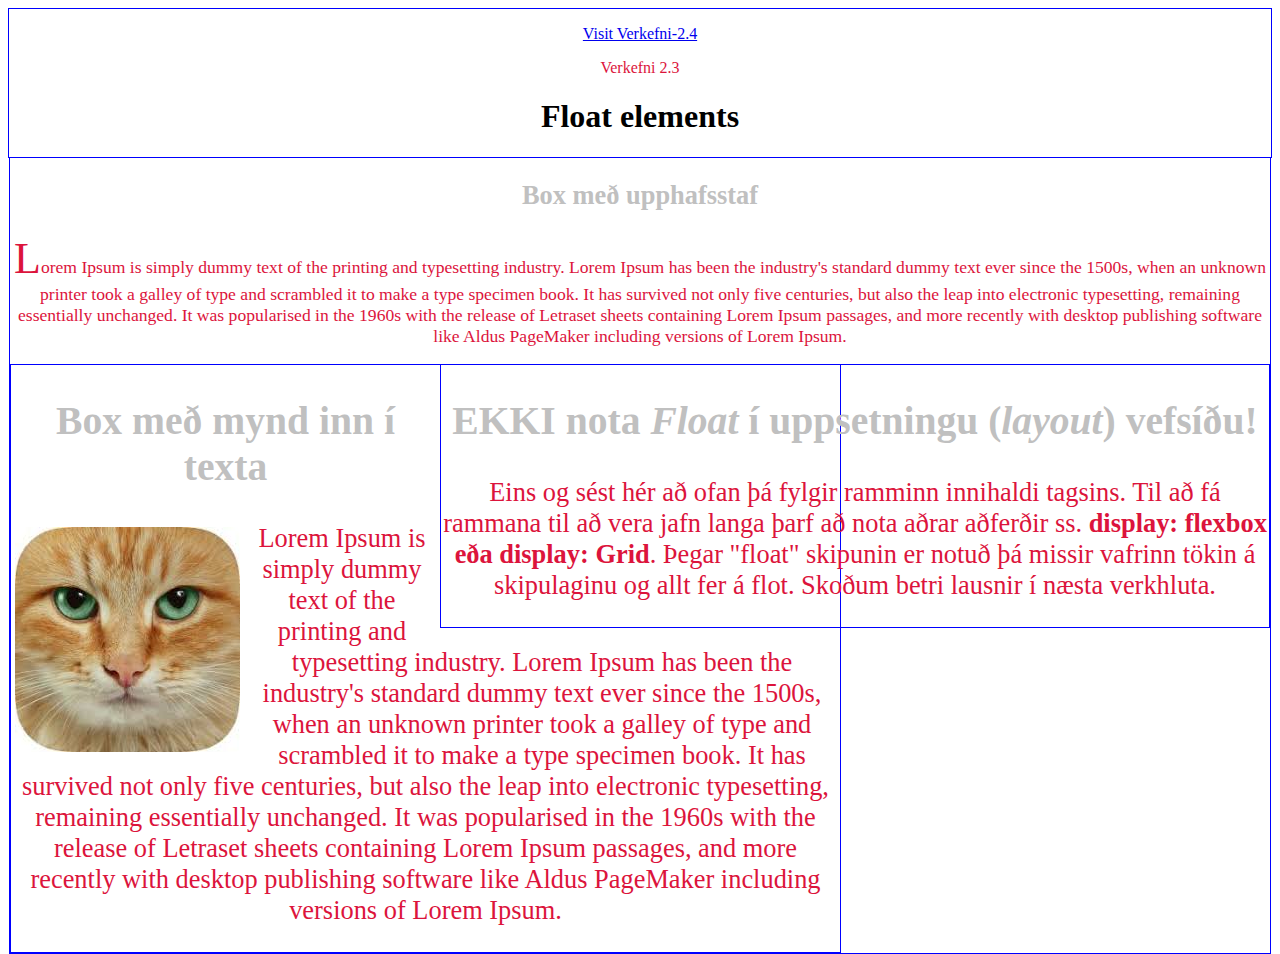
<file: verkefni-2/index.html>
<!DOCTYPE html>
<html lang="en">
  <head>
    <meta charset="utf-8">
    <title>Verkefni 2.3 float</title>
        <link rel="stylesheet" href="stilsidan.css">
        <p><a href="1.index.html">Visit Verkefni-2.4</a></p>
  </head>
  <body>
    <header>
      <p>Verkefni 2.3</p>
      <h1>Float elements</h1>
    </header>
    
    <div class="groupone">
        <section class="bob">
            <h2>Box með upphafsstaf</h2>
            <p><span class="bigL">L</span>orem Ipsum is simply dummy text of the printing and typesetting industry. Lorem Ipsum has been the industry's standard dummy text ever since the 1500s, when an unknown printer took a galley of type and scrambled it to make a type specimen book. It has survived not only five centuries, but also the leap into electronic typesetting, remaining essentially unchanged. It was popularised in the 1960s with the release of Letraset sheets containing Lorem Ipsum passages, and more recently with desktop publishing software like Aldus PageMaker including versions of Lorem Ipsum.</p>
        </section>
        <div class="group">
        <section>
            <h2 class="athugid">EKKI nota <em>Float</em> í uppsetningu (<em>layout</em>) vefsíðu!</h2>
            <p>Eins og sést hér að ofan þá fylgir ramminn innihaldi tagsins. Til að fá rammana til að vera jafn langa þarf að nota aðrar aðferðir ss.<strong> display: flexbox eða display: Grid</strong>. Þegar "float" skipunin er notuð þá missir vafrinn tökin á skipulaginu og allt fer á flot. Skoðum betri lausnir í næsta verkhluta. </p>
        </section>
    </div>
        <section class="box">
            <h2>Box með mynd inn í texta</h2>
            <p><span class="imgR"><img src="cat.jpg"></span>Lorem Ipsum is simply dummy text of the printing and typesetting industry. Lorem Ipsum has been the industry's standard dummy text ever since the 1500s, when an unknown printer took a galley of type and scrambled it to make a type specimen book. It has survived not only five centuries, but also the leap into electronic typesetting, remaining essentially unchanged. It was popularised in the 1960s with the release of Letraset sheets containing Lorem Ipsum passages, and more recently with desktop publishing software like Aldus PageMaker including versions of Lorem Ipsum.</p>
        </section>
    </div>
    
  </body>
</html>
</file>
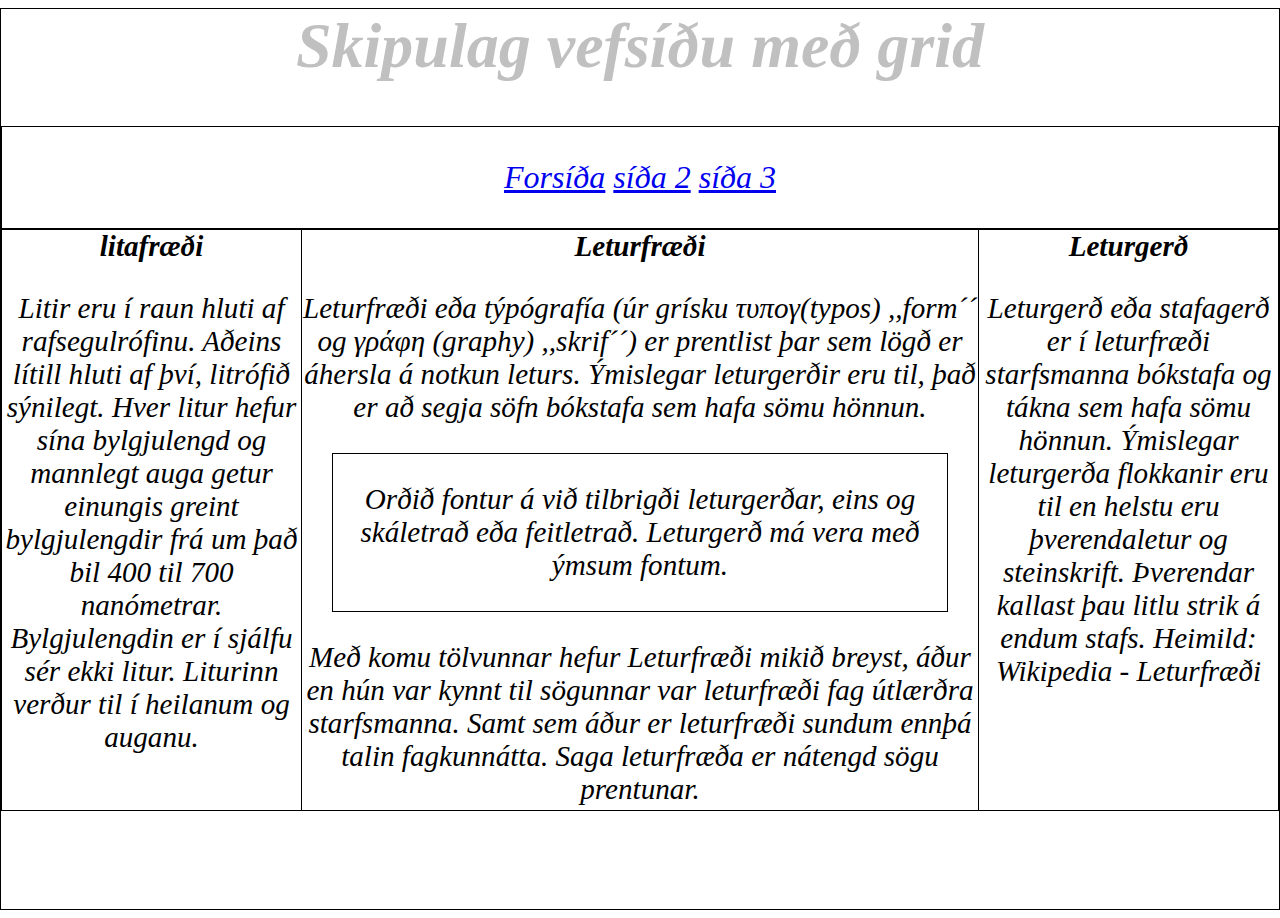
<file: verkefni-3/index.html>
<html>
<head>
<title>Forsíða</title>
<link rel="stylesheet" href="op.css">
</head>
<body>
<div class = a>
<strong><h1>Skipulag vefsíðu með grid</h1></strong>
</div>
<div class = a6>
<p><a href="verkefni3.html">Forsíða</a> <a href="verkefni3.2.html">síða 2</a> <a href="verkefni3.3.html">síða 3</a></p>
</div>
<div class = a1>
   <strong>litafræði</strong>
<p>Litir eru í raun hluti af
   rafsegulrófinu.    Aðeins
   lítill hluti af því, litrófið 
   sýnilegt. Hver litur hefur
   sína bylgjulengd og mannlegt
   auga getur einungis greint bylgjulengdir
   frá um það bil 400 til 700 nanómetrar.
   Bylgjulengdin er í sjálfu sér ekki litur.
   Liturinn verður til í heilanum og auganu.
</p>
</div>
<div class = a4>
   <strong>Leturgerð</strong>
   <p>Leturgerð eða stafagerð er í leturfræði starfsmanna bókstafa og tákna sem hafa sömu hönnun.
      Ýmislegar leturgerða flokkanir eru til en helstu eru  þverendaletur og steinskrift.
      Þverendar kallast þau  litlu strik á endum stafs.
      Heimild: Wikipedia - Leturfræði
   </p>
</div>
<div class = a2>
   <strong>Leturfræði</strong>
<p>Leturfræði eða týpógrafía (úr grísku τυπογ(typos) ,,form´´ og γράφη (graphy)
 ,,skrif´´) er prentlist þar sem lögð er áhersla á notkun leturs. Ýmislegar
leturgerðir eru til, það er að segja söfn bókstafa sem hafa sömu hönnun.</p>
<div class = a3>
   <p>Orðið fontur á við tilbrigði leturgerðar, eins og skáletrað
eða feitletrað. Leturgerð má vera með ýmsum fontum.
   </p>
</div>
   <p>Með komu tölvunnar hefur Leturfræði mikið breyst, áður en hún var kynnt til
      sögunnar var leturfræði fag útlærðra starfsmanna. Samt sem áður er leturfræði
      sundum ennþá talin fagkunnátta. Saga leturfræða er nátengd sögu prentunar.
   </p>
</div>
</file>
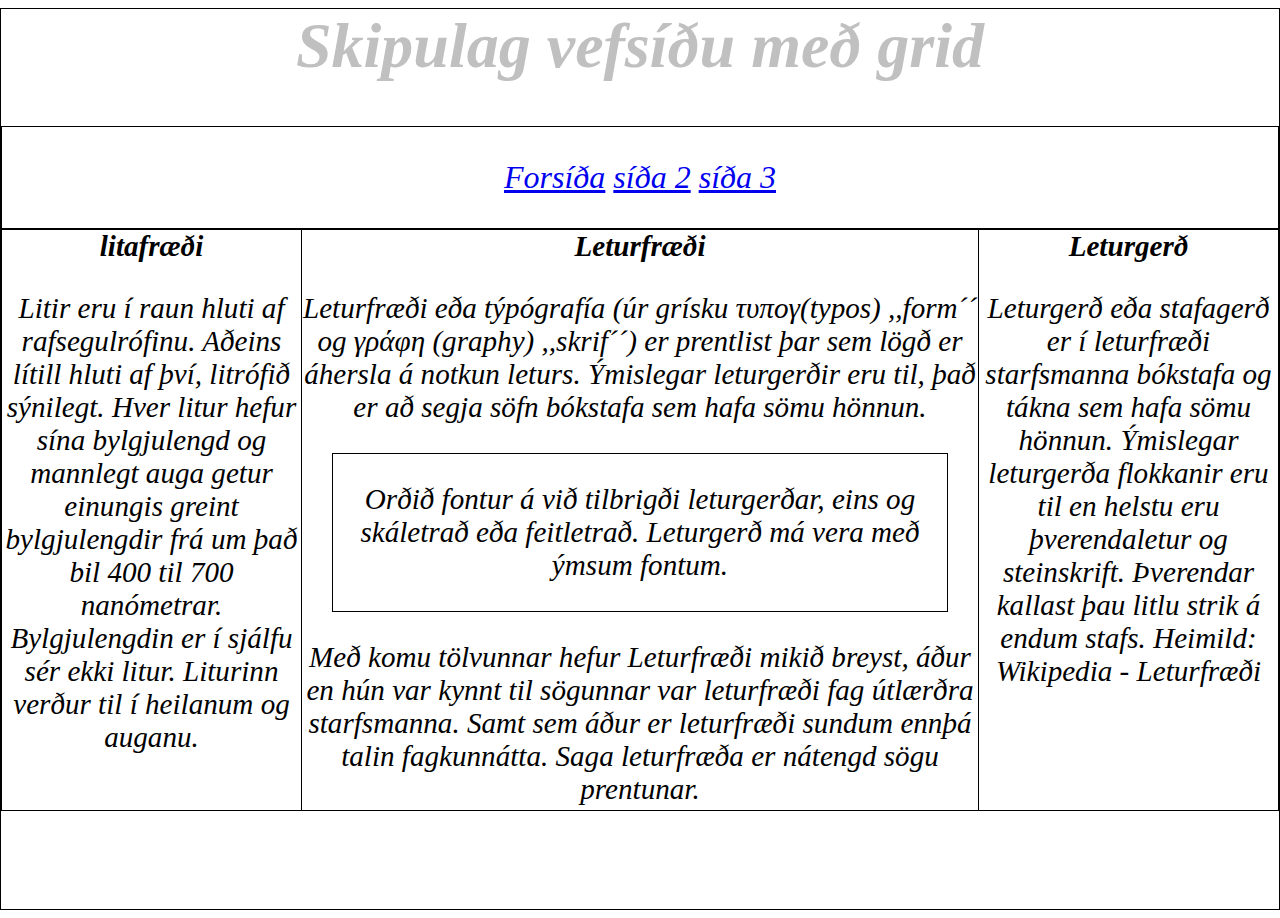
<file: verkefni_3/index.html>
<html>
<head>
<title>Forsíða</title>
<link rel="stylesheet" href="op.css">
</head>
<body>
<div class = a>
<strong><h1>Skipulag vefsíðu með grid</h1></strong>
</div>
<div class = a6>
<p><a href="index.html">Forsíða</a> <a href="verkefni3.2.html">síða 2</a> <a href="verkefni3.3.html">síða 3</a></p>
</div>
<div class = a1>
   <strong>litafræði</strong>
<p>Litir eru í raun hluti af
   rafsegulrófinu.    Aðeins
   lítill hluti af því, litrófið 
   sýnilegt. Hver litur hefur
   sína bylgjulengd og mannlegt
   auga getur einungis greint bylgjulengdir
   frá um það bil 400 til 700 nanómetrar.
   Bylgjulengdin er í sjálfu sér ekki litur.
   Liturinn verður til í heilanum og auganu.
</p>
</div>
<div class = a4>
   <strong>Leturgerð</strong>
   <p>Leturgerð eða stafagerð er í leturfræði starfsmanna bókstafa og tákna sem hafa sömu hönnun.
      Ýmislegar leturgerða flokkanir eru til en helstu eru  þverendaletur og steinskrift.
      Þverendar kallast þau  litlu strik á endum stafs.
      Heimild: Wikipedia - Leturfræði
   </p>
</div>
<div class = a2>
   <strong>Leturfræði</strong>
<p>Leturfræði eða týpógrafía (úr grísku τυπογ(typos) ,,form´´ og γράφη (graphy)
 ,,skrif´´) er prentlist þar sem lögð er áhersla á notkun leturs. Ýmislegar
leturgerðir eru til, það er að segja söfn bókstafa sem hafa sömu hönnun.</p>
<div class = a3>
   <p>Orðið fontur á við tilbrigði leturgerðar, eins og skáletrað
eða feitletrað. Leturgerð má vera með ýmsum fontum.
   </p>
</div>
   <p>Með komu tölvunnar hefur Leturfræði mikið breyst, áður en hún var kynnt til
      sögunnar var leturfræði fag útlærðra starfsmanna. Samt sem áður er leturfræði
      sundum ennþá talin fagkunnátta. Saga leturfræða er nátengd sögu prentunar.
   </p>
</div>
</file>
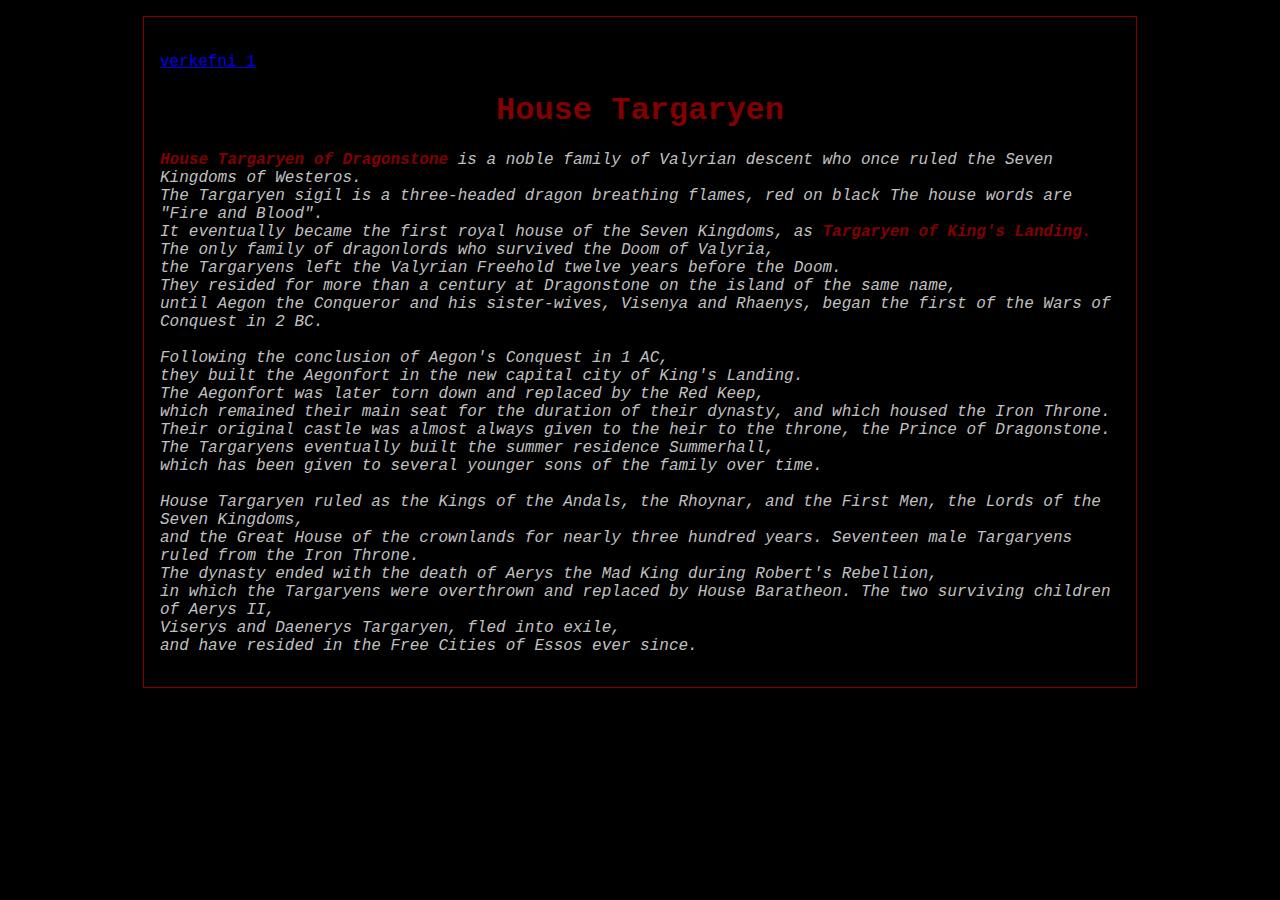
<file: verkefni-1/law.html>
<!DOCTYPE html>
<html lang="en">
<head>
    <meta charset="UTF-8">
    <meta name="viewport" content="width=device-width, initial-scale=1.0">
    <meta http-equiv="X-UA-Compatible" content="ie=edge">
    <h2><title>House Targaryen</title></h2>
    <link href="law.css" rel = "stylesheet" />
</head>
<body>
<p><a href="verkefni-1.html" title="verkefni"> verkefni 1 </a></p>
<h1>House Targaryen</h1>
<p><strong>House Targaryen of Dragonstone </strong><em>is a noble family of Valyrian descent who once ruled the Seven Kingdoms of Westeros.<br>
The Targaryen sigil is a three-headed dragon breathing flames, red on black The house words are "Fire and Blood".<br>
It eventually became the first royal house of the Seven Kingdoms, as </em><strong> Targaryen of King's Landing.</strong><em><br>
The only family of dragonlords who survived the Doom of Valyria,<br>
the Targaryens left the Valyrian Freehold twelve years before the Doom.<br>
They resided for more than a century at Dragonstone on the island of the same name, <br>
until Aegon the Conqueror and his sister-wives, Visenya and Rhaenys, began the first of the Wars of Conquest in 2 BC.<br>
<br>
Following the conclusion of Aegon's Conquest in 1 AC,<br>
they built the Aegonfort in the new capital city of King's Landing.<br>
The Aegonfort was later torn down and replaced by the Red Keep,<br>
which remained their main seat for the duration of their dynasty, and which housed the Iron Throne. <br>
Their original castle was almost always given to the heir to the throne, the Prince of Dragonstone. <br>
The Targaryens eventually built the summer residence Summerhall, <br>
which has been given to several younger sons of the family over time.<br>
<br>
House Targaryen ruled as the Kings of the Andals, the Rhoynar, and the First Men, the Lords of the Seven Kingdoms,<br>
and the Great House of the crownlands for nearly three hundred years. Seventeen male Targaryens ruled from the Iron Throne.<br>
The dynasty ended with the death of Aerys the Mad King during Robert's Rebellion, <br>
in which the Targaryens were overthrown and replaced by House Baratheon. The two surviving children of Aerys II, <br>
Viserys and Daenerys Targaryen, fled into exile,<br>
and have resided in the Free Cities of Essos ever since.<br></p></body>
</body>
</html>
</file>
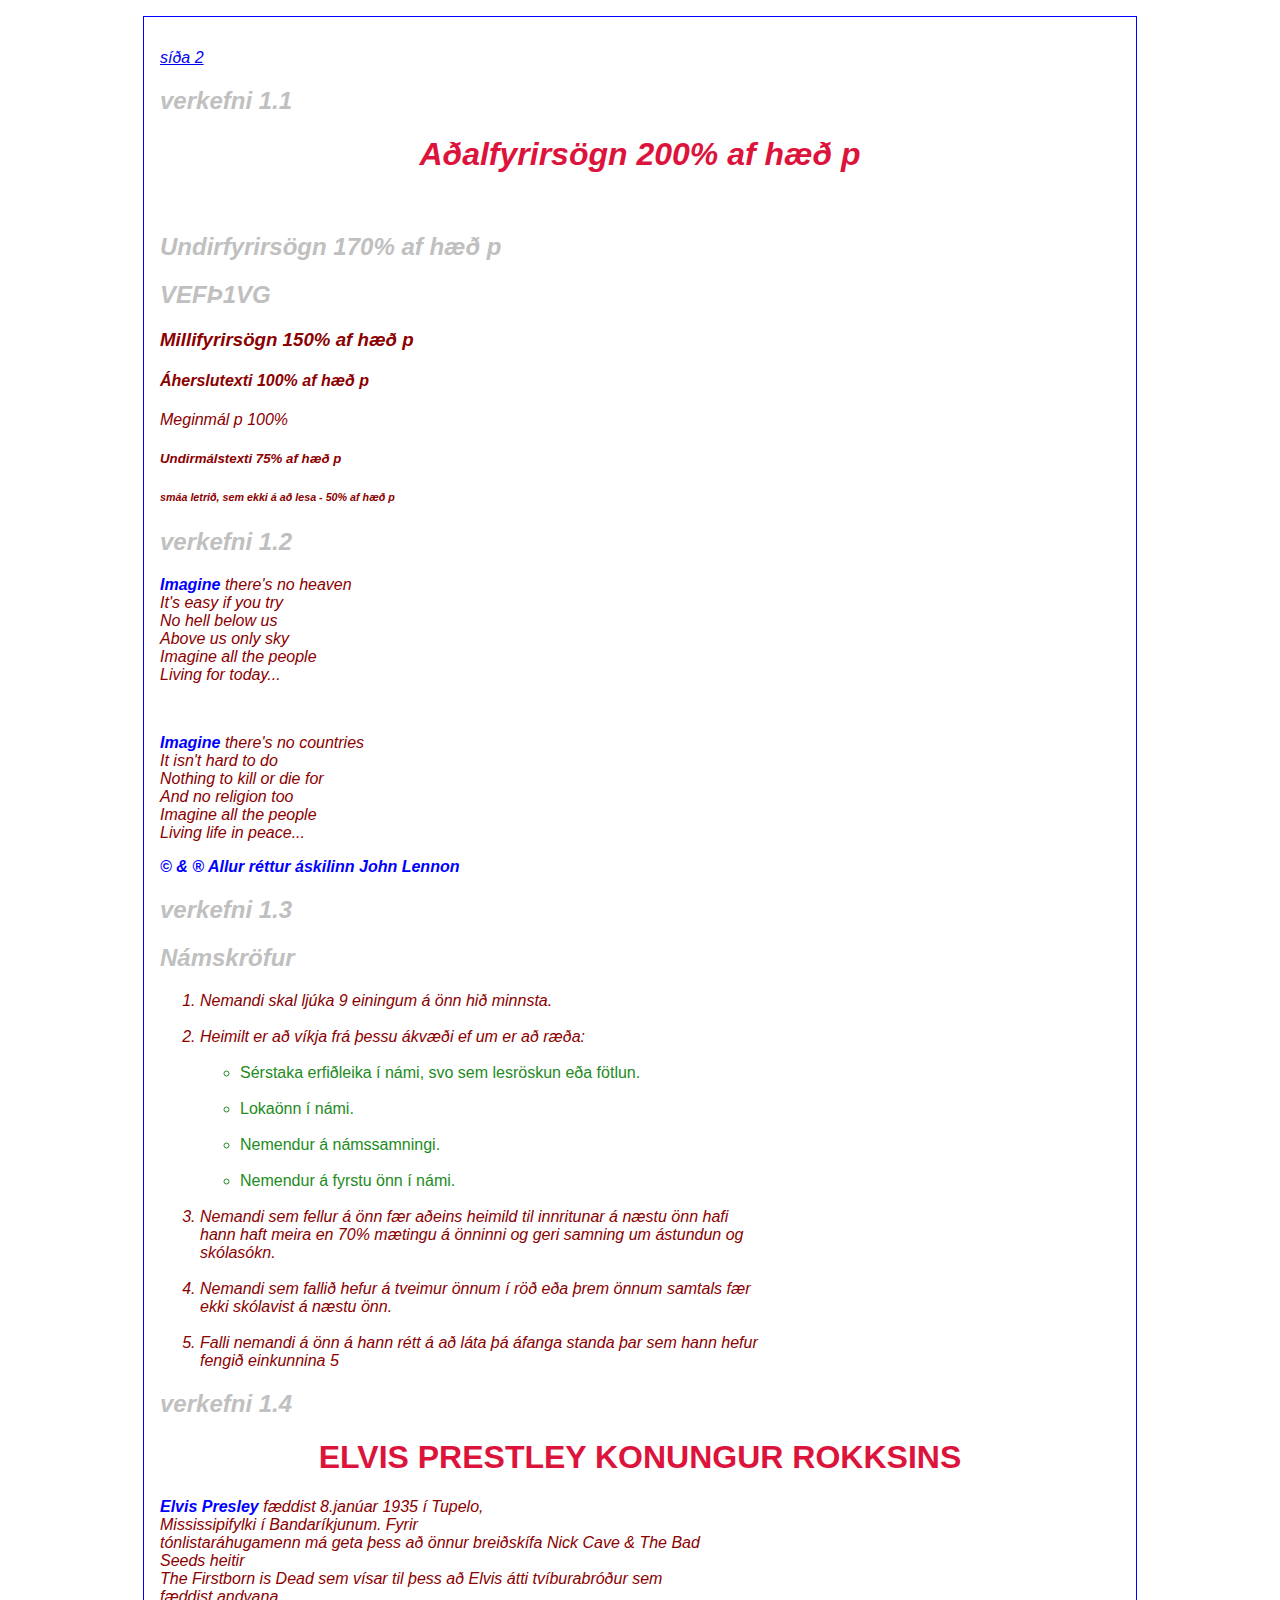
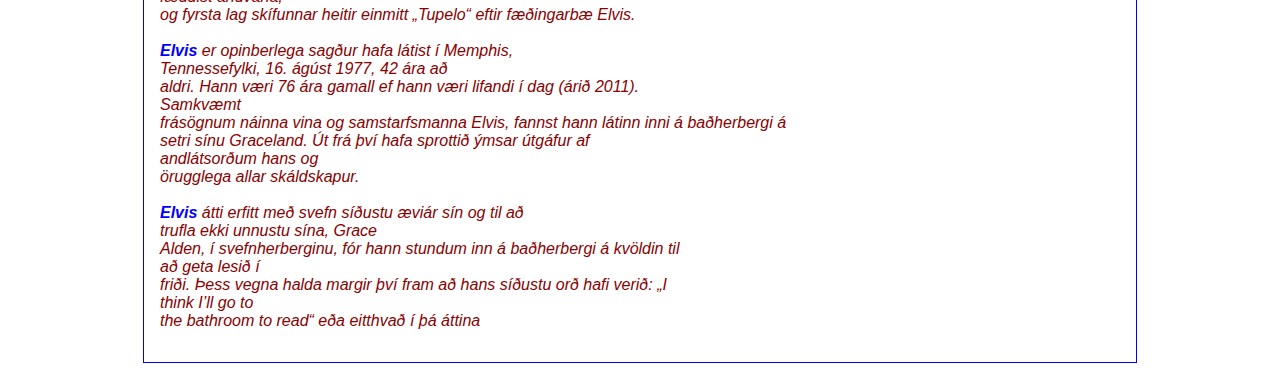
<file: verkefni-1/verkefni-1.html>
<!DOCTYPE html>
<html lang="en">

<head>
    <meta charset="UTF-8">
    <meta name="viewport" content="width=device-width, initial-scale=1.0">
    <meta http-equiv="X-UA-Compatible" content="ie=edge">
    <title>verkefni 1</title>
    <link href="styles.css" rel = "stylesheet" />
</head>

<em>
    <p><a href="law.html" title="síða 2"> síða 2 </a></p></em>
    <h2>verkefni 1.1</h2><em>
    <h1>Aðalfyrirsögn 200% af hæð p</h1><br>
    <h2>Undirfyrirsögn 170% af hæð p<br></h2>
    <h2>VEFÞ1VG<br></h2>
    <h3>Millifyrirsögn 150% af hæð p<br></h3>
    <h4>Áherslutexti 100% af hæð p<br></h4>
    <p>Meginmál p 100%<br></p>
    <h5>Undirmálstexti 75% af hæð p<br></h5>
    <h6> smáa letrið, sem ekki á að lesa - 50% af hæð p<br></h6></em>

    <h2>verkefni 1.2</h2>
    <p><strong>Imagine</strong> <em>there's no heaven<br>
            It's easy if you try<br>
            No hell below us<br>
            Above us only sky<br>
            Imagine all the people<br>
            Living for today...<br></em></p>
            <br>

            <p><em><strong>Imagine</strong> there's no countries<br>
            It isn't hard to do<br>
            Nothing to kill or die for<br>
            And no religion too<br>
            Imagine all the people<br>
            Living life in peace...<br></em>
    </p>
</em>

    <strong>© & ® Allur réttur áskilinn John Lennon</strong>

    <h2>verkefni 1.3</h2>
    <h2>Námskröfur</h2>
    <p>
        <ol>
            <li>Nemandi skal ljúka 9 einingum á önn hið minnsta.</li><br>
            <li>Heimilt er að víkja frá þessu ákvæði ef um er að ræða:</li><br>
            <ul>
            <li>Sérstaka erfiðleika í námi, svo sem lesröskun eða fötlun.</li><br>
            <li>Lokaönn í námi.</li><br>
            <li>Nemendur á námssamningi.</li><br>
            <li>Nemendur á fyrstu önn í námi.</li>
            </ul><br>
            <li>Nemandi sem fellur á önn fær aðeins heimild til innritunar á næstu önn hafi<br>
                hann haft meira en 70% mætingu á önninni og geri samning um ástundun og<br>
                skólasókn.</li><br>
            <li>Nemandi sem fallið hefur á tveimur önnum í röð eða þrem önnum samtals fær<br>
                ekki skólavist á næstu önn.</li><br>
            <li>Falli nemandi á önn á hann rétt á að láta þá áfanga standa þar sem hann hefur<br>
                fengið einkunnina 5</li>
        </ol>
    </p>

    <h2>verkefni 1.4</h2>
    <h1>ELVIS PRESTLEY KONUNGUR ROKKSINS</h1>
<p><em>
<strong>Elvis Presley</strong> fæddist 8.janúar 1935 í Tupelo,<br> Mississipifylki í Bandaríkjunum. Fyrir<br> 
tónlistaráhugamenn má geta þess að önnur breiðskífa Nick Cave & The Bad<br> Seeds heitir<br> 
The Firstborn is Dead sem vísar til þess að Elvis átti tvíburabróður sem<br> 
fæddist andvana,<br>
og fyrsta lag skífunnar heitir einmitt „Tupelo“ eftir fæðingarbæ Elvis.<br>
<br>
<strong>Elvis</strong> er opinberlega sagður hafa látist í Memphis, <br> Tennessefylki, 16. ágúst 1977, 42 ára að<br> 
aldri. Hann væri 76 ára gamall ef hann væri lifandi í dag (árið 2011). <br> Samkvæmt<br> 
frásögnum náinna vina og samstarfsmanna Elvis, fannst hann látinn inni á baðherbergi á<br> 
setri sínu Graceland. Út frá því hafa sprottið ýmsar útgáfur af <br> andlátsorðum hans og<br> 
örugglega allar skáldskapur.<br> 
<br>
<strong>Elvis</strong> átti erfitt með svefn síðustu æviár sín og til að
<br>trufla ekki unnustu sína, Grace<br>
Alden, í svefnherberginu, fór hann stundum inn á baðherbergi á kvöldin til<br> að geta lesið í<br>
friði. Þess vegna halda margir því fram að hans síðustu orð hafi verið: „I<br> think I’ll go to<br>
the bathroom to read“ eða eitthvað í þá áttina<br>
</p></em>
</body>
</html>
</file>
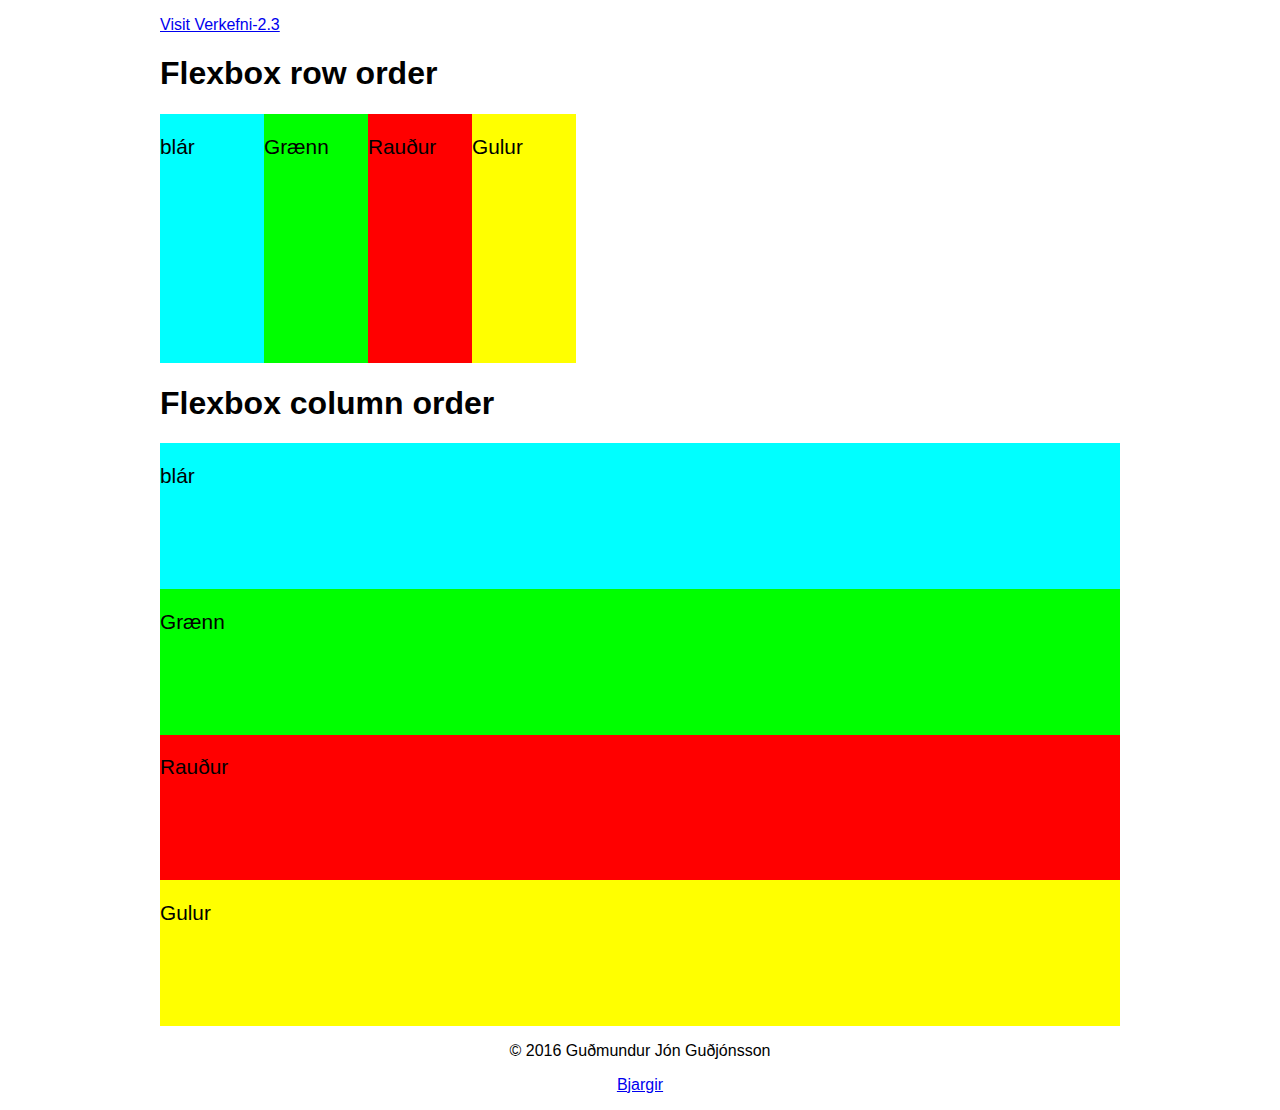
<file: verkefni-2/1.index.html>
<!DOCTYPE html>
<html>
<head>
	<meta charset="utf-8">
	<meta name="viewport" content="width=device-width, initial-scale=1.0">
	<meta name="description" content="Flexbox row & column order">
	<meta name="author" content="Guðmundur Jón Guðjónsson">
	<title>Flexbox row & column order</title>
	<link rel="stylesheet" type="text/css" href="order.css">
	<p><a href="index.html">Visit Verkefni-2.3</a></p>
</head>
<body>
	<h1>Flexbox row order</h1>
	<section class="row">
		<div class="blar"><p class="box1">blár</p></div>
		<div class="graenn"><p class="box1">Grænn</p></div>
		<div class="raudur"><p class="box1">Rauður</p></div>
		<div class="gulur"><p class="box1">Gulur</p></div>
	</section>
	<h1>Flexbox column order</h1>
	<section class="col">
		<div class="bla"><p class="box">blár</p></div>
		<div class="graen"><p class="box">Grænn</p></div>
		<div class="raudu"><p class="box">Rauður</p></div>
		<div class="gulu"><p class="box">Gulur</p></div>
	</section>
	<section>
		<footer>
			<p>&copy; 2016 Guðmundur Jón Guðjónsson</p>
			<p><a href="https://github.com/vefgrunnur/vefgrunnur.github.io/wiki" target="_blank"> Bjargir </a></p>
		</footer>
	</section>
</body>
</html>
</file>
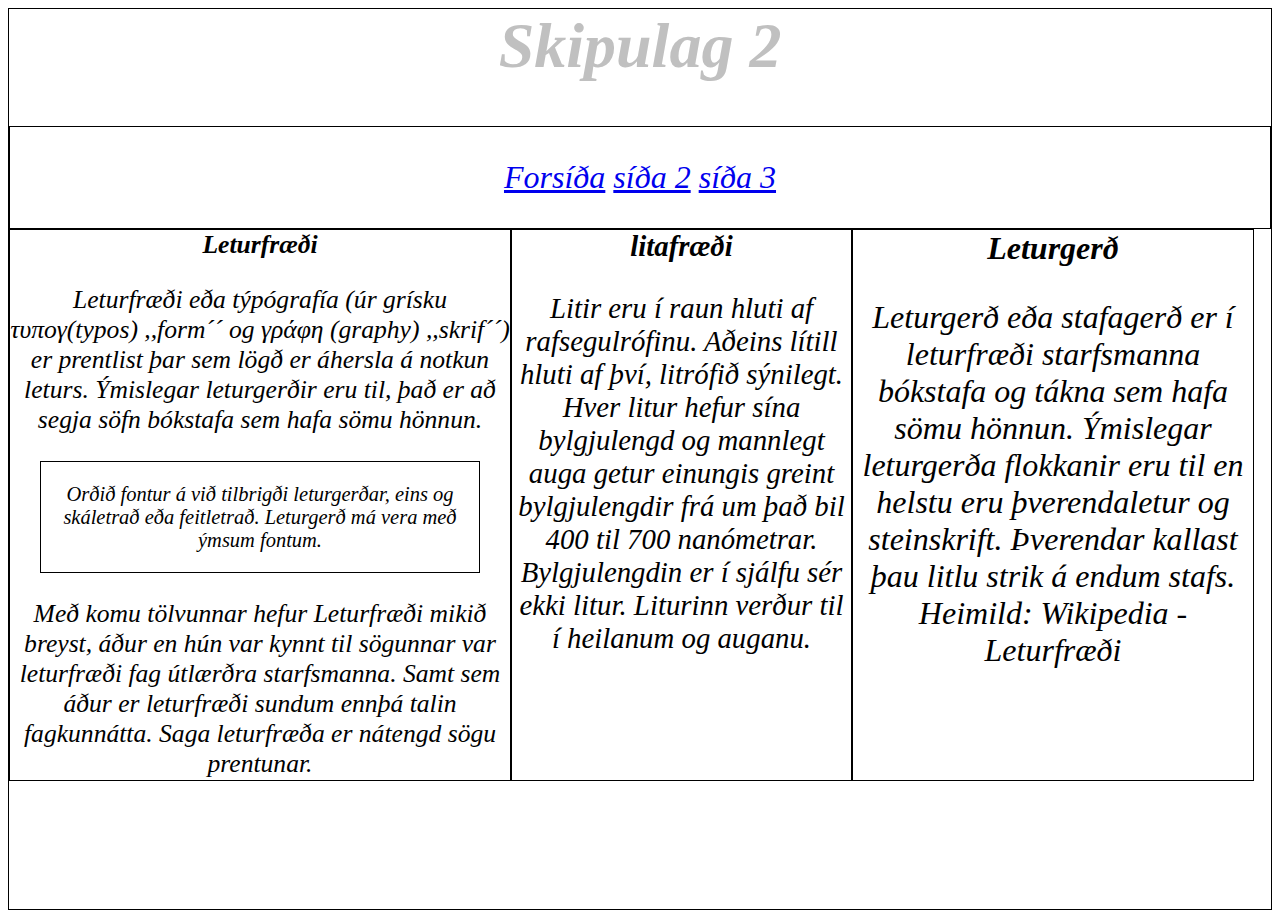
<file: verkefni-3/verkefni3.2.html>
<html>
<head>
<title>síða 2</title>
<link rel="stylesheet" href="oop.css">
</head>
<body>
<div class = a>
<strong><h1>Skipulag 2</h1></strong>
</div>
<div class = a6>
<p><a href="verkefni3.html">Forsíða</a> <a href="verkefni3.2.html">síða 2</a> <a href="verkefni3.3.html">síða 3</a></p>
</div>
<div class = a2>
   <strong>Leturfræði</strong>
<p>Leturfræði eða týpógrafía (úr grísku τυπογ(typos) ,,form´´ og γράφη (graphy)
 ,,skrif´´) er prentlist þar sem lögð er áhersla á notkun leturs. Ýmislegar
leturgerðir eru til, það er að segja söfn bókstafa sem hafa sömu hönnun.</p>
<div class = a3>
   <p>Orðið fontur á við tilbrigði leturgerðar, eins og skáletrað
eða feitletrað. Leturgerð má vera með ýmsum fontum.
   </p>
</div>
   <p>Með komu tölvunnar hefur Leturfræði mikið breyst, áður en hún var kynnt til
      sögunnar var leturfræði fag útlærðra starfsmanna. Samt sem áður er leturfræði
      sundum ennþá talin fagkunnátta. Saga leturfræða er nátengd sögu prentunar.
   </p>
</div>
<div class = a1>
    <strong>litafræði</strong>
 <p>Litir eru í raun hluti af
    rafsegulrófinu.    Aðeins
    lítill hluti af því, litrófið 
    sýnilegt. Hver litur hefur
    sína bylgjulengd og mannlegt
    auga getur einungis greint bylgjulengdir
    frá um það bil 400 til 700 nanómetrar.
    Bylgjulengdin er í sjálfu sér ekki litur.
    Liturinn verður til í heilanum og auganu.
 </p>
 </div>
<div class = a4>
   <strong>Leturgerð</strong>
   <p>Leturgerð eða stafagerð er í leturfræði starfsmanna bókstafa og tákna sem hafa sömu hönnun.
      Ýmislegar leturgerða flokkanir eru til en helstu eru  þverendaletur og steinskrift.
      Þverendar kallast þau  litlu strik á endum stafs.
      Heimild: Wikipedia - Leturfræði
   </p>
</div>
</body>
</file>
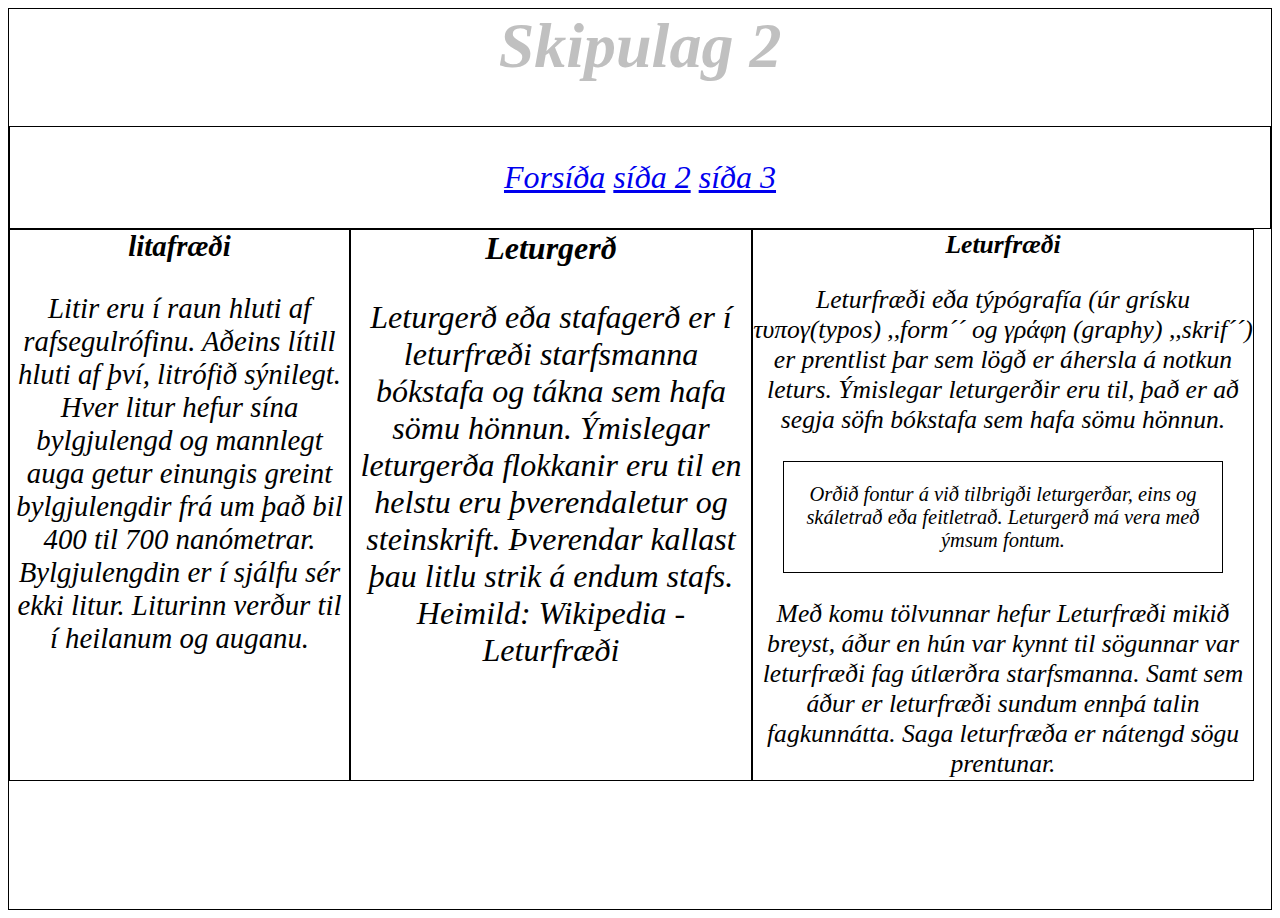
<file: verkefni-3/verkefni3.3.html>
<html>
<head>
<title>síða 2</title>
<link rel="stylesheet" href="ooop.css">
</head>
<body>
<div class = a>
<strong><h1>Skipulag 2</h1></strong>
</div>
<div class = a6>
<p><a href="verkefni3.html">Forsíða</a> <a href="verkefni3.2.html">síða 2</a> <a href="verkefni3.3.html">síða 3</a></p>
</div>
<div class = a1>
    <strong>litafræði</strong>
 <p>Litir eru í raun hluti af
    rafsegulrófinu.    Aðeins
    lítill hluti af því, litrófið 
    sýnilegt. Hver litur hefur
    sína bylgjulengd og mannlegt
    auga getur einungis greint bylgjulengdir
    frá um það bil 400 til 700 nanómetrar.
    Bylgjulengdin er í sjálfu sér ekki litur.
    Liturinn verður til í heilanum og auganu.
 </p>
 </div>
<div class = a4>
   <strong>Leturgerð</strong>
   <p>Leturgerð eða stafagerð er í leturfræði starfsmanna bókstafa og tákna sem hafa sömu hönnun.
      Ýmislegar leturgerða flokkanir eru til en helstu eru  þverendaletur og steinskrift.
      Þverendar kallast þau  litlu strik á endum stafs.
      Heimild: Wikipedia - Leturfræði
   </p>
</div>
<div class = a2>
   <strong>Leturfræði</strong>
<p>Leturfræði eða týpógrafía (úr grísku τυπογ(typos) ,,form´´ og γράφη (graphy)
 ,,skrif´´) er prentlist þar sem lögð er áhersla á notkun leturs. Ýmislegar
leturgerðir eru til, það er að segja söfn bókstafa sem hafa sömu hönnun.</p>
<div class = a3>
   <p>Orðið fontur á við tilbrigði leturgerðar, eins og skáletrað
eða feitletrað. Leturgerð má vera með ýmsum fontum.
   </p>
</div>
   <p>Með komu tölvunnar hefur Leturfræði mikið breyst, áður en hún var kynnt til
      sögunnar var leturfræði fag útlærðra starfsmanna. Samt sem áður er leturfræði
      sundum ennþá talin fagkunnátta. Saga leturfræða er nátengd sögu prentunar.
   </p>
</div>
</body>
</file>
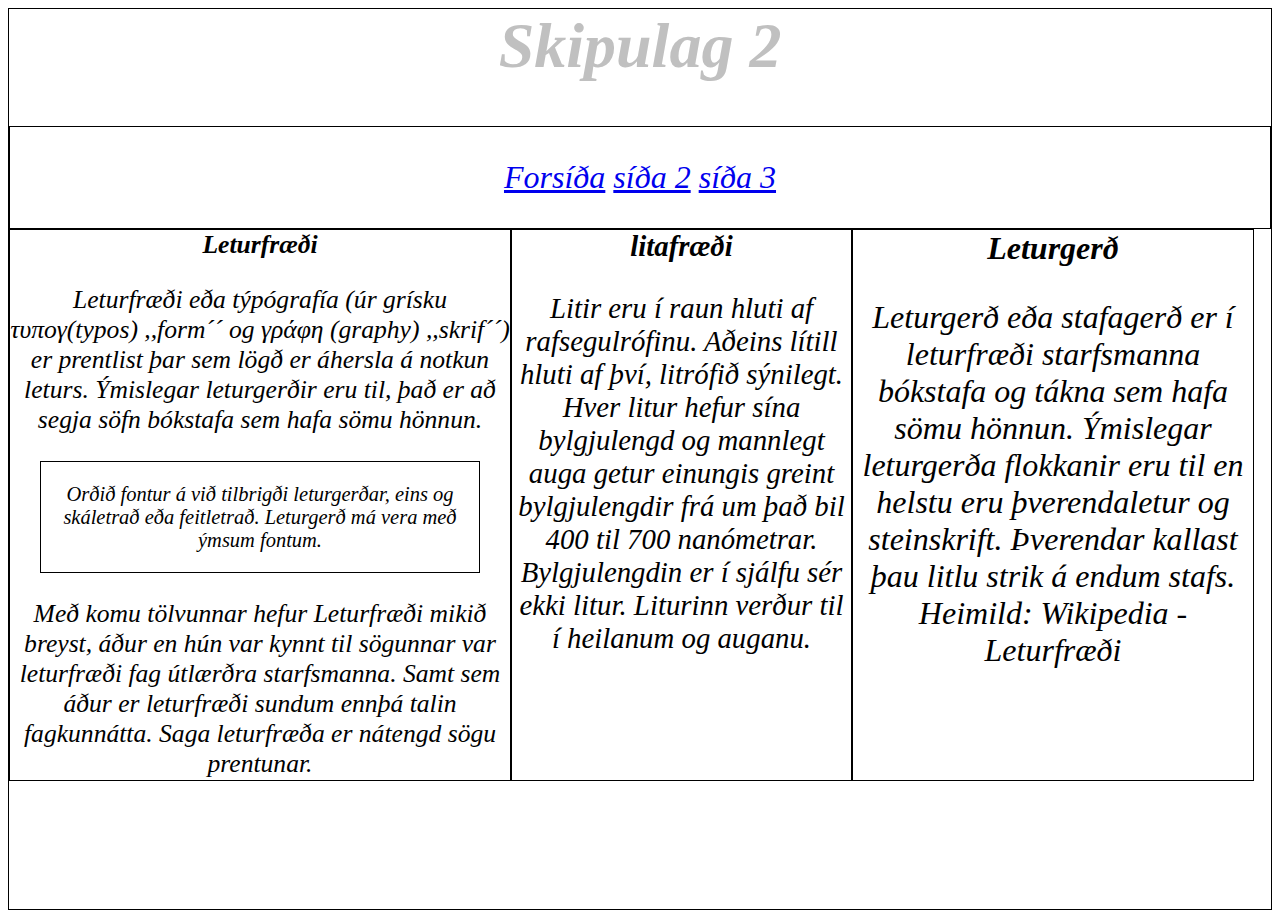
<file: verkefni_3/verkefni3.2.html>
<html>
<head>
<title>síða 2</title>
<link rel="stylesheet" href="oop.css">
</head>
<body>
<div class = a>
<strong><h1>Skipulag 2</h1></strong>
</div>
<div class = a6>
<p><a href="index.html">Forsíða</a> <a href="verkefni3.2.html">síða 2</a> <a href="verkefni3.3.html">síða 3</a></p>
</div>
<div class = a2>
   <strong>Leturfræði</strong>
<p>Leturfræði eða týpógrafía (úr grísku τυπογ(typos) ,,form´´ og γράφη (graphy)
 ,,skrif´´) er prentlist þar sem lögð er áhersla á notkun leturs. Ýmislegar
leturgerðir eru til, það er að segja söfn bókstafa sem hafa sömu hönnun.</p>
<div class = a3>
   <p>Orðið fontur á við tilbrigði leturgerðar, eins og skáletrað
eða feitletrað. Leturgerð má vera með ýmsum fontum.
   </p>
</div>
   <p>Með komu tölvunnar hefur Leturfræði mikið breyst, áður en hún var kynnt til
      sögunnar var leturfræði fag útlærðra starfsmanna. Samt sem áður er leturfræði
      sundum ennþá talin fagkunnátta. Saga leturfræða er nátengd sögu prentunar.
   </p>
</div>
<div class = a1>
    <strong>litafræði</strong>
 <p>Litir eru í raun hluti af
    rafsegulrófinu.    Aðeins
    lítill hluti af því, litrófið 
    sýnilegt. Hver litur hefur
    sína bylgjulengd og mannlegt
    auga getur einungis greint bylgjulengdir
    frá um það bil 400 til 700 nanómetrar.
    Bylgjulengdin er í sjálfu sér ekki litur.
    Liturinn verður til í heilanum og auganu.
 </p>
 </div>
<div class = a4>
   <strong>Leturgerð</strong>
   <p>Leturgerð eða stafagerð er í leturfræði starfsmanna bókstafa og tákna sem hafa sömu hönnun.
      Ýmislegar leturgerða flokkanir eru til en helstu eru  þverendaletur og steinskrift.
      Þverendar kallast þau  litlu strik á endum stafs.
      Heimild: Wikipedia - Leturfræði
   </p>
</div>
</body>
</file>
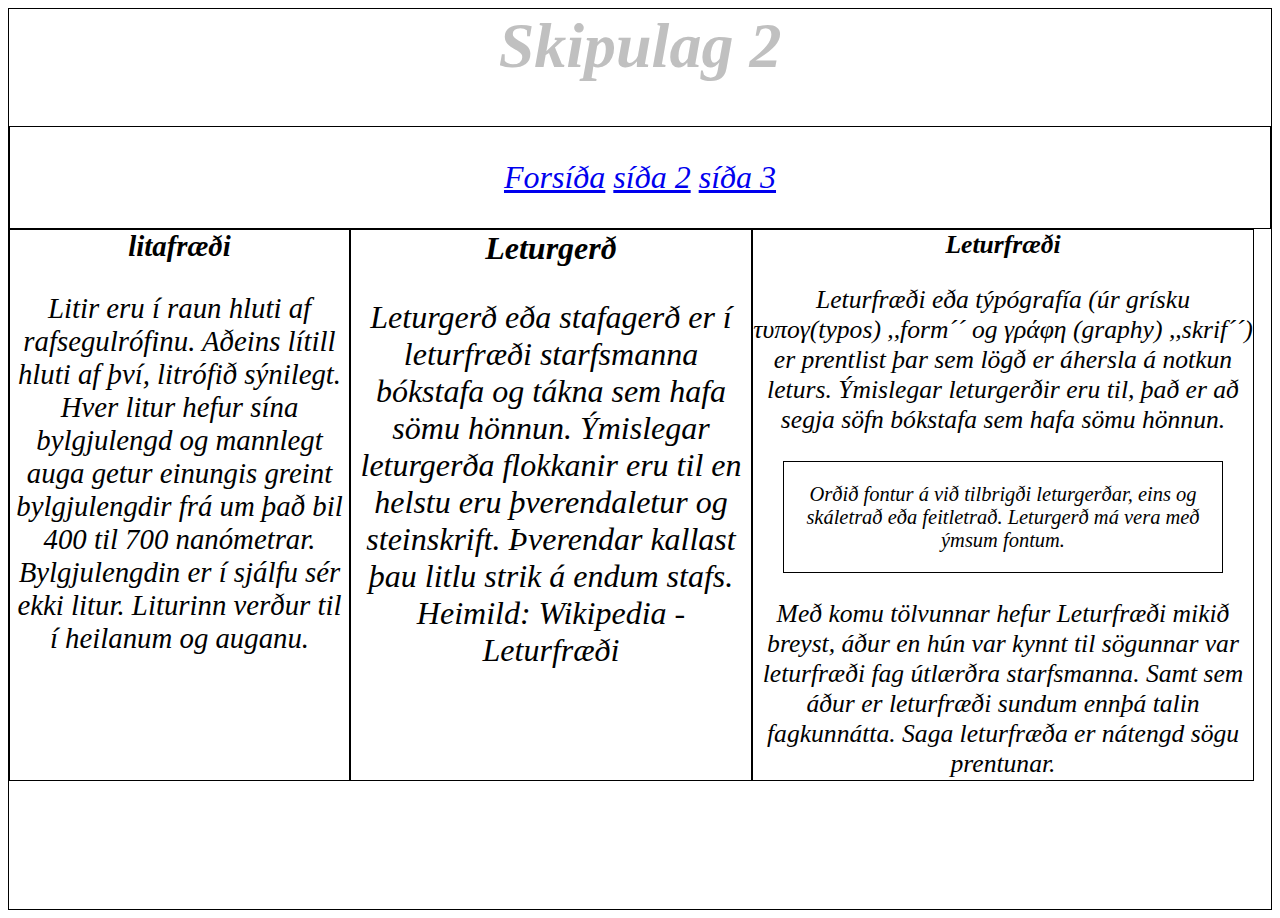
<file: verkefni_3/verkefni3.3.html>
<html>
<head>
<title>síða 2</title>
<link rel="stylesheet" href="ooop.css">
</head>
<body>
<div class = a>
<strong><h1>Skipulag 2</h1></strong>
</div>
<div class = a6>
<p><a href="index.html">Forsíða</a> <a href="verkefni3.2.html">síða 2</a> <a href="verkefni3.3.html">síða 3</a></p>
</div>
<div class = a1>
    <strong>litafræði</strong>
 <p>Litir eru í raun hluti af
    rafsegulrófinu.    Aðeins
    lítill hluti af því, litrófið 
    sýnilegt. Hver litur hefur
    sína bylgjulengd og mannlegt
    auga getur einungis greint bylgjulengdir
    frá um það bil 400 til 700 nanómetrar.
    Bylgjulengdin er í sjálfu sér ekki litur.
    Liturinn verður til í heilanum og auganu.
 </p>
 </div>
<div class = a4>
   <strong>Leturgerð</strong>
   <p>Leturgerð eða stafagerð er í leturfræði starfsmanna bókstafa og tákna sem hafa sömu hönnun.
      Ýmislegar leturgerða flokkanir eru til en helstu eru  þverendaletur og steinskrift.
      Þverendar kallast þau  litlu strik á endum stafs.
      Heimild: Wikipedia - Leturfræði
   </p>
</div>
<div class = a2>
   <strong>Leturfræði</strong>
<p>Leturfræði eða týpógrafía (úr grísku τυπογ(typos) ,,form´´ og γράφη (graphy)
 ,,skrif´´) er prentlist þar sem lögð er áhersla á notkun leturs. Ýmislegar
leturgerðir eru til, það er að segja söfn bókstafa sem hafa sömu hönnun.</p>
<div class = a3>
   <p>Orðið fontur á við tilbrigði leturgerðar, eins og skáletrað
eða feitletrað. Leturgerð má vera með ýmsum fontum.
   </p>
</div>
   <p>Með komu tölvunnar hefur Leturfræði mikið breyst, áður en hún var kynnt til
      sögunnar var leturfræði fag útlærðra starfsmanna. Samt sem áður er leturfræði
      sundum ennþá talin fagkunnátta. Saga leturfræða er nátengd sögu prentunar.
   </p>
</div>
</body>
</file>
<file: verkefni-2/stilsidan.css>
body {
    border: 1px solid;
    text-align: center;
    border-color: blue; 
 }
 
 div.groupone {
     border: 1px solid;
    text-align: center;
    border-color: blue; 
    font-size: 110%;
    float: left;
 }
 
 span.imgR {
     float: left;
     margin: 4px;
    
     
 }
 
 section.box {
     border: 1px solid;
     border-color: blue;
     float: none;
     width: 829px;
     font-size: 150%;
 
     
 }
 div.group {
     border: 1px solid;
     border-color: blue;
     float: right;
     width: 828px;
     font-size: 150%;
 }
 
 span.bigL {
     font-size: 250%;
 }
 
 h2 {
     color: silver;
 }
 
 p {
     color: crimson;
 }
</file>
<file: verkefni-3/op.css>
body {
    border: 1px solid;
    border-color: black;
    margin-left: auto;
    margin-right: auto;
    text-align: center;
    font-style: italic;
    color: silver;
    font-size: 200%;
    height: 900px;
}

div.a1 {
    border: 1px solid;
    border-color:black;
    float: left;
    width: 299px;
    margin: auto;
    font-size: 91%;
    color: #000;
    margin-bottom: 30px;
    font-style: italic;
    height: 580px;
}

div.a2 {
    border: 1px solid;
    border-color: black;
    float: none;
    margin-right: 300px;
    margin-left: 300px;
    color: #000;
    font-size: 60%;
    margin-bottom: 30px;
    font-style: italic;
    font-size: 91%;
    height: 580px;
}

div.a3 {
    border: 1px solid;
    border-color: black;
    float: none;
    margin-left: 30px;
    margin-right: 30px;
    color: #000;
    font-style: italic;

}

div.a4 {
    border: 1px solid;
    border-color: black;
    width: 299px;
    margin: top;
    float: right;
    font-size: 91%;
    color: #000;
    margin-bottom: 30px;
    font-style: italic;
    height: 580px;
}

div.a6 {
    border: 1px solid;
    border-color: black;
}
</file>
<file: verkefni_3/op.css>
body {
    border: 1px solid;
    border-color: black;
    margin-left: auto;
    margin-right: auto;
    text-align: center;
    font-style: italic;
    color: silver;
    font-size: 200%;
    height: 900px;
}

div.a1 {
    border: 1px solid;
    border-color:black;
    float: left;
    width: 299px;
    margin: auto;
    font-size: 91%;
    color: #000;
    margin-bottom: 30px;
    font-style: italic;
    height: 580px;
}

div.a2 {
    border: 1px solid;
    border-color: black;
    float: none;
    margin-right: 300px;
    margin-left: 300px;
    color: #000;
    font-size: 60%;
    margin-bottom: 30px;
    font-style: italic;
    font-size: 91%;
    height: 580px;
}

div.a3 {
    border: 1px solid;
    border-color: black;
    float: none;
    margin-left: 30px;
    margin-right: 30px;
    color: #000;
    font-style: italic;

}

div.a4 {
    border: 1px solid;
    border-color: black;
    width: 299px;
    margin: top;
    float: right;
    font-size: 91%;
    color: #000;
    margin-bottom: 30px;
    font-style: italic;
    height: 580px;
}

div.a6 {
    border: 1px solid;
    border-color: black;
}
</file>
<file: verkefni-1/law.css>
body {
    max-width: 60em;
    background-color: black;
    border: 1px solid rgb(131, 0, 0); /* -width -style -color */
    margin: 1em auto; /*top + bottom / left + right */
    padding: 1em;
    font-family: 'Courier New', Courier, monospace;
}
h1 {
    text-align: center;
    color: rgb(131, 0, 0);
}
strong {
    font-style: italic;
    color: rgb(131, 0, 0);
}
em {
    font-style: italic;
    color: silver;
}
</file>
<file: verkefni-1/styles.css>
body {
    max-width: 60em;
    border: 1px solid blue; /* -width -style -color */
    margin: 1em auto; /*top + bottom / left + right */
    padding: 1em;
    font-family: Arial, Helvetica, sans-serif;
}
h1 {
    text-align: center;
    color:crimson;
}
em {  
    font-style: italic;
    color:darkred;
}
strong {
    font-style: italic;
    color: blue;
}
h2 {
    font-style: oblique;
    color: silver;
}
ol li {
    font-style: italic;
    color: darkred;
}
ul li {
    font-style: normal;
    color :forestgreen;
}
</file>
<file: verkefni-2/order.css>
* {
    box-sizing: border-box;
}
body {
	max-width: 60em;
	 margin: 0 auto;
	 font-family: sans-serif;
}

footer p {
  text-align: center;
}

.gulur {
	background-color: yellow;
}
.raudur {
	background-color: red; 
}
.graenn {
	background-color: lime; 
}
.blar {
	background-color: cyan; 
}
.box1 {
	font-size: 1.3em;
	height: 10em;
	width: 5em; 
}

section.row {
	display: flex;
	flex-direction: row;
	height: 100%;
}

section.col {
	display: flex;
	flex-direction: column;
	height: 100%;
}

.gulu {
	background-color: yellow;
}
.raudu {
	background-color: red; 
}
.graen {
	background-color: lime; 
}
.bla {
	background-color: cyan; 
}

.box {
	font-size: 1.3em;
	height: 5em;
	width: 10em; 
}
</file>
<file: verkefni-3/oop.css>
body {
    border: 1px solid;
    border-color: black;
    width: auto;
    height: 900px;
    text-align: center;
    font-style: italic;
    color: silver;
    font-size: 200%;
}
div.a1 {
    border: 1px solid;
    border-color: black;
    float: left;
    margin: auto;
    color: #000;
    font-size: 90%;
    width: 339px;
    height: 550px;
}
    

div.a2 {
    border: 1px solid;
    border-color: black;
    float: left;
    margin: auto;
    color: #000;
    font-size: 80%;
    width: 500px;
    height: 550px;
}

div.a3 {
    border: 1px solid;
    border-color: black;
    float: none;
    margin-left: 30px;
    margin-right: 30px;
    margin-top: 20px;
    margin-bottom: 20px;
    color: #000;
    font-size: 80%;
}

div.a4 {
    border: 1px solid;
    border-color: black;
    float: left;
    width: 400px;
    color: #000;
    font-size: 100%;
    height: 550px;
}
 

div.a6 {
    border: 1px solid;
    border-color: #000;
}
</file>
<file: verkefni-3/ooop.css>
body {
    border: 1px solid;
    border-color: black;
    width: auto;
    height: 900px;
    text-align: center;
    font-style: italic;
    color: silver;
    font-size: 200%;
}
div.a1 {
    border: 1px solid;
    border-color: black;
    float: left;
    margin: auto;
    color: #000;
    font-size: 90%;
    width: 339px;
    height: 550px;
}
    

div.a2 {
    border: 1px solid;
    border-color: black;
    float: left;
    margin: auto;
    color: #000;
    font-size: 80%;
    width: 500px;
    height: 550px;
}

div.a3 {
    border: 1px solid;
    border-color: black;
    float: none;
    margin-left: 30px;
    margin-right: 30px;
    margin-top: 20px;
    margin-bottom: 20px;
    color: #000;
    font-size: 80%;
}

div.a4 {
    border: 1px solid;
    border-color: black;
    float: left;
    width: 400px;
    color: #000;
    font-size: 100%;
    height: 550px;
}
 

div.a6 {
    border: 1px solid;
    border-color: #000;
}
</file>
<file: verkefni_3/oop.css>
body {
    border: 1px solid;
    border-color: black;
    width: auto;
    height: 900px;
    text-align: center;
    font-style: italic;
    color: silver;
    font-size: 200%;
}
div.a1 {
    border: 1px solid;
    border-color: black;
    float: left;
    margin: auto;
    color: #000;
    font-size: 90%;
    width: 339px;
    height: 550px;
}
    

div.a2 {
    border: 1px solid;
    border-color: black;
    float: left;
    margin: auto;
    color: #000;
    font-size: 80%;
    width: 500px;
    height: 550px;
}

div.a3 {
    border: 1px solid;
    border-color: black;
    float: none;
    margin-left: 30px;
    margin-right: 30px;
    margin-top: 20px;
    margin-bottom: 20px;
    color: #000;
    font-size: 80%;
}

div.a4 {
    border: 1px solid;
    border-color: black;
    float: left;
    width: 400px;
    color: #000;
    font-size: 100%;
    height: 550px;
}
 

div.a6 {
    border: 1px solid;
    border-color: #000;
}
</file>
<file: verkefni_3/ooop.css>
body {
    border: 1px solid;
    border-color: black;
    width: auto;
    height: 900px;
    text-align: center;
    font-style: italic;
    color: silver;
    font-size: 200%;
}
div.a1 {
    border: 1px solid;
    border-color: black;
    float: left;
    margin: auto;
    color: #000;
    font-size: 90%;
    width: 339px;
    height: 550px;
}
    

div.a2 {
    border: 1px solid;
    border-color: black;
    float: left;
    margin: auto;
    color: #000;
    font-size: 80%;
    width: 500px;
    height: 550px;
}

div.a3 {
    border: 1px solid;
    border-color: black;
    float: none;
    margin-left: 30px;
    margin-right: 30px;
    margin-top: 20px;
    margin-bottom: 20px;
    color: #000;
    font-size: 80%;
}

div.a4 {
    border: 1px solid;
    border-color: black;
    float: left;
    width: 400px;
    color: #000;
    font-size: 100%;
    height: 550px;
}
 

div.a6 {
    border: 1px solid;
    border-color: #000;
}
</file>
